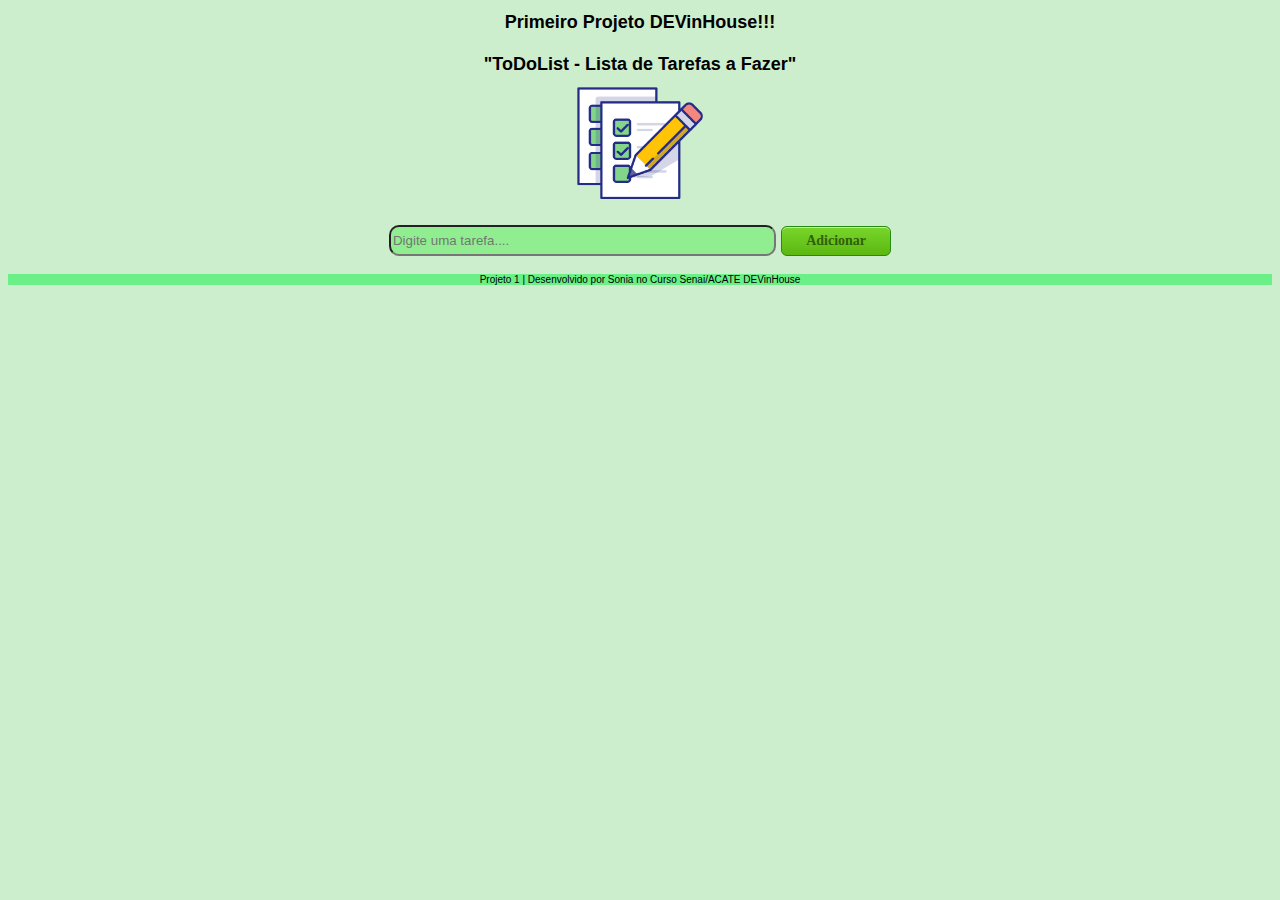
<file: index.html>
<!DOCTYPE html>
<!DOCTYPE html>
<html lang="en">

<head>
    <meta charset="UTF-8">
    <meta http-equiv="X-UA-Compatible" content="IE=edge">
    <meta name="viewport" content="width=device-width, initial-scale=1.0">
    <title>ToDo List - DEVinHouse</title>
    <link rel="stylesheet" href="estilos/estilos.css">
    <link rel="icon" href="/dh-projeto1/imagens/homework.png" type="image/x-icon" />
</head>

<body>

    <h1>Primeiro Projeto DEVinHouse!!! <br>   <br>
        "ToDoList - Lista de Tarefas a Fazer"</h1>
        <img src=imagens/principal.png width=10% height=10%>  <br> <br> 
  
     <div class="alinhamento">
    
        <form action="#">
        <div class="form-parts">
            <input type="text" id=tarefa maxlength="150" minlength="3"  placeholder="Digite uma tarefa...."> </input> 
            <button id="botaoAdd" margin-left="40px">Adicionar</button>   
        </input>
    </form>
    </div>
    
        <ul id="listaTarefas">
         
        </ul>
    
</div>

    </div>
    <footer>
        <p class="footer">
            Projeto 1 | Desenvolvido por Sonia no Curso Senai/ACATE DEVinHouse
        </p>
    </footer>
    <script src="scripts/todo2.js"> </script>
</body>

</html>
</file>
<file: estilos/estilos.css>
html,
body,
h1 {
    align-items: center;
    font-family: 'Segoe UI', Tahoma, Geneva, Verdana, sans-serif;
    text-align: center;
    background-color: rgb(205, 238, 205);
    font-size: 18px;
   
}

h2 {
    font: size 10px;
    color green;
}

#tarefa {
    width: 30%;
    height: 25px;
    border: color black solid;
    border-radius: 10px;
    background-color: lightgreen
}

#botaoAdd {
    box-shadow: inset 0px 1px 0px 0px #caefab;
    background: linear-gradient(to bottom, #77d42a 5%, #5cb811 100%);
    background-color: #77d42a;
    border-radius: 6px;
    border: 1px solid #268a16;
    cursor: pointer;
    color: #306108;
    font-family: Trebuchet MS;
    font-size: 14px;
    font-weight: bold;
    padding: 6px 24px;
}

.botaoAdd:hover {
    background: linear-gradient(to bottom, #5cb811 5%, #77d42a 100%);
    background-color: #ffffff;
}



.listaTarefas{
  align-items: center;
font-size: 20px;}


ul li {
    margin-top: 5px;
    font-size: 16px;
    cursor: pointer;
    list-style: none;
    text-align: center;
    align-items: center;
    padding-top: 1px;
    size: 16;
   

}

ul li:hover {
    align-content: center;
    font-weight: bold;
    display: fixed;
    transition-timing-function: ease-in-out;
    display:inline-block;
   
    
}

.footer {
    background-color: rgb(107, 240, 136);
    font-size: 10px;
    bottom: 0;
    margin: 0px 0px 0px 0px;
}
</file>
